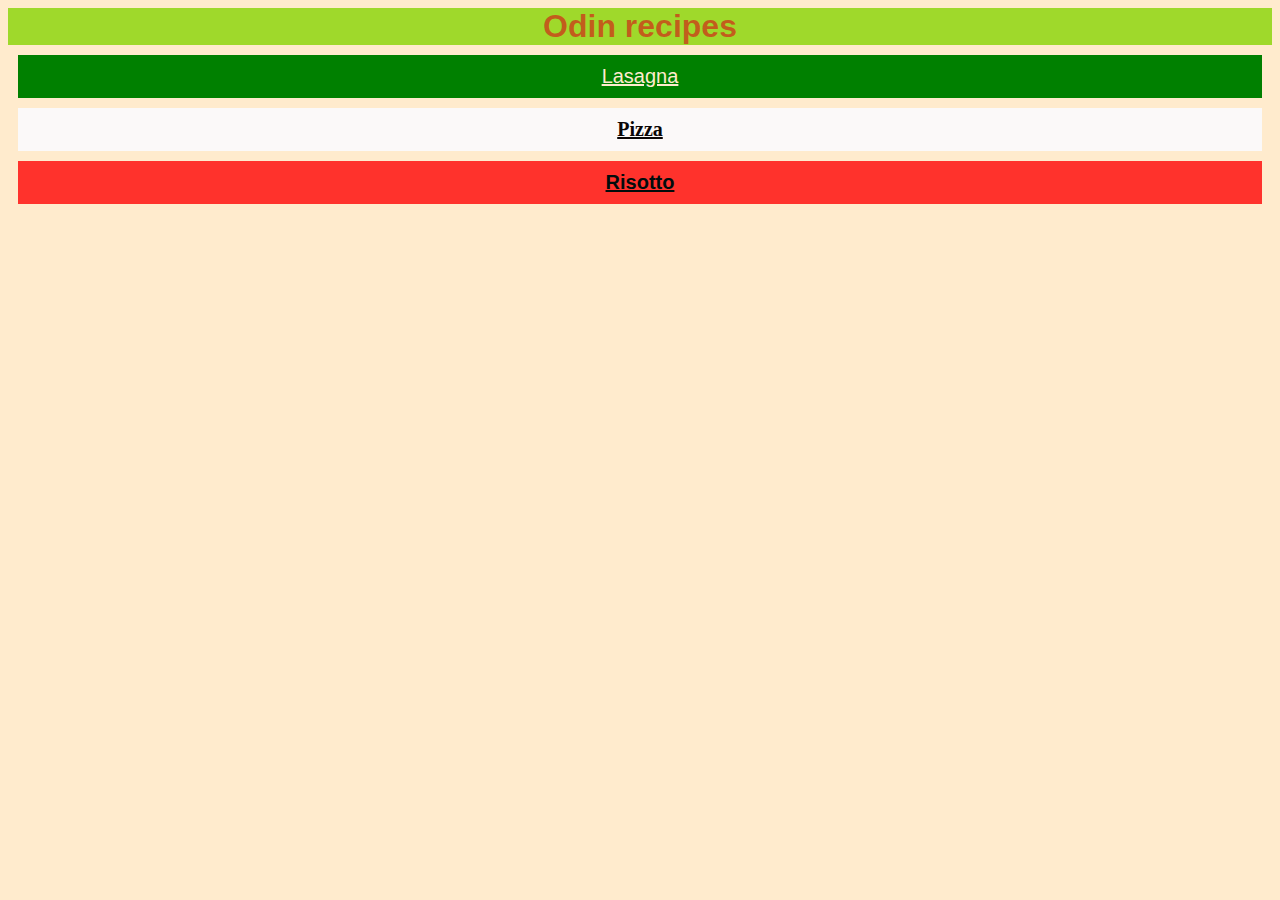
<file: index.html>
<!DOCTYPE html>
<html lang="en">
<head>
    <meta charset="UTF-8">
    <meta name="viewport" content="width=device-width, initial-scale=1.0">
    <title>Document</title>
    <link rel="stylesheet" href="style.css">
</head>
<h1 id="recipes">Odin recipes</h1>

<body>
    <a href="recipes/lasagna.html" class="lasagna-page">Lasagna</a>
<a href="recipes/pizza.html" class="pizza-page">Pizza</a>
<a href="recipes/risotto.html" class="risotto-page">Risotto</a>
</body>
</html>
</file>
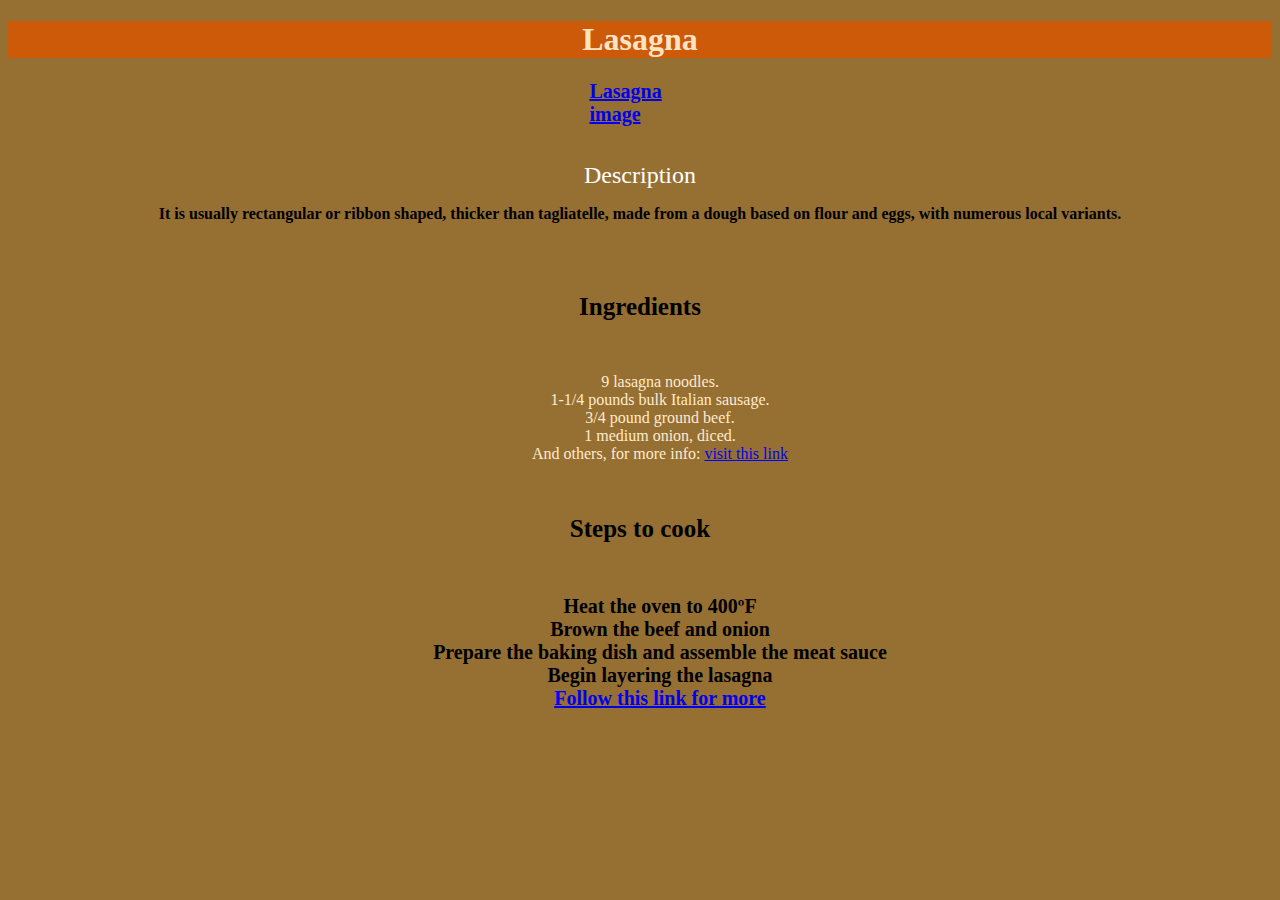
<file: recipes/lasagna.html>
<!DOCTYPE html>
<html lang="en">
<head>
    <meta charset="UTF-8">
    <meta name="viewport" content="width=device-width, initial-scale=1.0">
    <title>Document</title>
    <link rel="stylesheet" href="lasagna.css">
</head>
<body>
    <h1 id="h1">Lasagna</h1>
    <a href="https://media.istockphoto.com/id/1363639070/photo/protein-rich-lasagna-vegan-italian-food-plant-based-recipe-medit.jpg?s=2048x2048&w=is&k=20&c=bVTUKV8sMvdOIw8fC6JNXlQ9cGRZe68CIceksRuGkh8=" target="_blank"
    rel="noopener" id="image">
        Lasagna image
    </a> <br><br>
    <h2 id="h2">Description</h2>
    <p class="p1">It is usually rectangular or ribbon shaped, thicker than tagliatelle, made from a dough based on flour and eggs, with numerous local variants.</p>
    <br><br><br>
    <div id="Ingredients">Ingredients</div><br><br>
    <ul id="ul">
        <li>
            9 lasagna noodles.
        </li>
        <li>1-1/4 pounds bulk Italian sausage.

        </li>
        <li>
            3/4 pound ground beef.
        </li>
        <li>
            1 medium onion, diced.
        </li>
        <li>And others, for more info:
            <a href="https://www.google.com/search?q=lasagna+ingredients&ei=EoO3ZL3fN56O9u8PtomViA4&oq=lasagna+ingr&gs_lp=[base64]&sclient=gws-wiz-serp" target="_blank"
            rel="noopener">visit this
                link
            </a>
        </li>
    </ul> <br><br>
    <h3 class="steps">Steps to cook</h3><br><br>
    <ol>
        <li>
            Heat the oven to 400ºF
        </li>
        <li>
            Brown the beef and onion
        </li>
        <li>
            Prepare the baking dish and assemble the meat sauce
        </li>
        <li>
            Begin layering the lasagna
        </li>
        <li>
            <a href="https://www.google.com/search?q=lasagna+steps+to+make&ei=WoO3ZOrMOaXc7_UPyLi60Ao&ved=0ahUKEwjq4cmAk5qAAxUl7rsIHUicDqoQ4dUDCA8&uact=5&oq=lasagna+steps+to+make&gs_lp=[base64]&sclient=gws-wiz-serp" target="_blank"
            rel="noopener">Follow this link for more</a>
        </li>
    </ol>
    
</body>
</html>
</file>
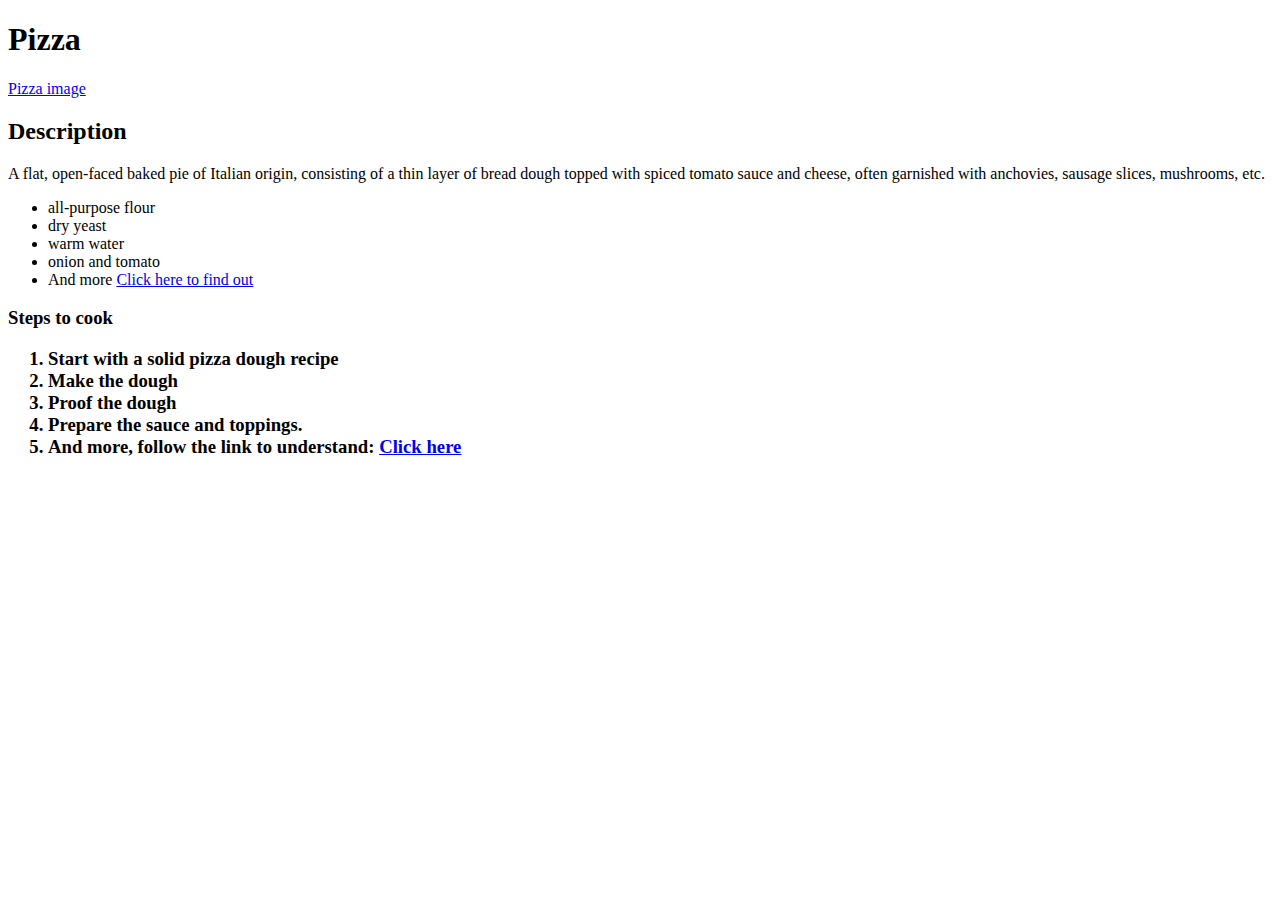
<file: recipes/pizza.html>
<!DOCTYPE html>
<html lang="en">
<head>
    <meta charset="UTF-8">
    <meta name="viewport" content="width=device-width, initial-scale=1.0">
    <title>Document</title>
</head>
<body>
    <h1>Pizza</h1>
    <a href="https://media.istockphoto.com/id/1377372234/photo/pizza-with-salami-bell-pepper-tomatoes-and-cheese-pickles-bacon-and-sausages-on-a-light.jpg?s=2048x2048&w=is&k=20&c=fJSdqPozKDd5p9NO-AYmRJs5U6I9ai-LR8ihzraGx3c=" target="_blank"
rel="noopener">Pizza image</a>
<h2>Description</h2>
<p>A flat, open-faced baked pie of Italian origin, consisting of a thin layer of bread dough topped with spiced tomato sauce and cheese, often garnished with anchovies, sausage slices, mushrooms, etc.</p>
<ul>
    <li>
        all-purpose flour
    </li>
    <li>
        dry yeast
    </li>
    <li>
        warm water
    </li>
    <li>onion and tomato</li>
    <li>And more
<a href="https://www.google.com/search?q=pizza+ingredients&oq=pizza+ingredients&aqs=chrome..69i57j0i512l2j0i22i30l4j0i10i22i30j0i22i30l2.2273j0j7&sourceid=chrome&ie=UTF-8" target="_blank"
 rel="noopener">Click here to find out</a>

    </li>
</ul>
<h3>Steps to cook
<ol>
    <li>
        Start with a solid pizza dough recipe
    </li>
    <li>
        Make the dough
    </li>
    <li>
        Proof the dough
    </li>
    <li>
        Prepare the sauce and toppings.
    </li>
    <li>
        And more, follow the link to understand: 
        <a href="https://www.google.com/search?q=pizza+steps+to+cook&ei=UYa3ZJy0HNiSxc8Pupy9oA0&ved=0ahUKEwjcoKLqlZqAAxVYSfEDHTpOD9QQ4dUDCA8&uact=5&oq=pizza+steps+to+cook&gs_lp=[base64]&sclient=gws-wiz-serp" target="_blank"
        rel="noopener">Click here</a>
    </li>
</ol>
</h3>
</body>
</html>
</file>
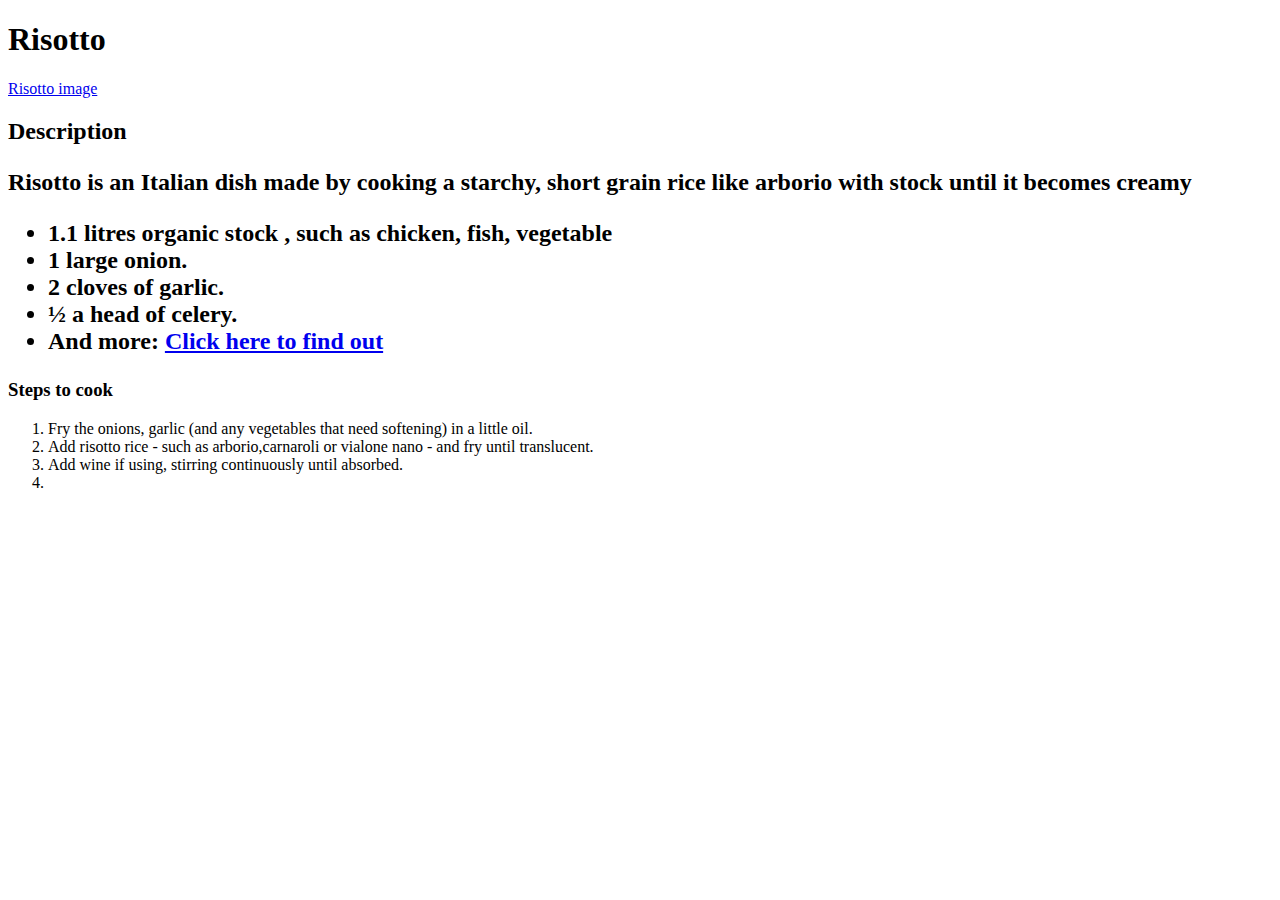
<file: recipes/risotto.html>
<!DOCTYPE html>
<html lang="en">
<head>
    <meta charset="UTF-8">
    <meta name="viewport" content="width=device-width, initial-scale=1.0">
    <title>Document</title>
</head>
<body>
    <h1>Risotto</h1>
    <a href="https://media.istockphoto.com/id/1197141340/photo/italian-risotto-with-spring-asparagus-and-parmesan-cheese-in-plate-on-light-background.jpg?s=2048x2048&w=is&k=20&c=BpAKFei5v8ol9MOJvg6M8TAorbo8lzFms5mnmVtjos8="
    target="_blank" rel="noopener">Risotto image</a>
    <h2>
        Description
        <p>
            Risotto is an Italian dish made by cooking a starchy, short grain rice like arborio with stock until it becomes creamy
        </p>
        <ul>
            <li>
                1.1 litres organic stock , such as chicken, fish, vegetable
            </li>
            <li>
                1 large onion.
            </li>
            <li>
                2 cloves of garlic.
            </li>
            <li>
                ½ a head of celery.
            </li>
            <li>
                And more: 
                <a href="https://www.google.com/search?q=risotto+ingredients&ei=G4e3ZO7kLIWXxc8P6fSquAE&oq=risotto+ingre&gs_lp=[base64]&sclient=gws-wiz-serp"
                target="_blank" rel="noopener">Click here to find out</a>
            </li>
        </ul>
    </h2>
    <h3>Steps to cook</h3>
    <ol>
        <li>
   Fry the onions, garlic (and any vegetables that need softening) in a little oil.
        </li>
        <li>
    Add risotto rice - such as arborio,carnaroli or vialone nano - and fry until translucent.
        </li>
        <li>
Add wine if using, stirring continuously until absorbed.
        </li>
        <li>

        </li>
    </ol>
    
</body>
</html>
</file>
<file: style.css>
body {
    background-color: blanchedalmond;
}


#recipes{
    text-align: center;
    display: block;
    background-color: hwb(80 17% 15%);
    color: hsla(0, 83%, 46%, 0.636);
    font-family:'Segoe UI', Tahoma, Geneva, Verdana, sans-serif;
    margin: auto;
    padding: auto;
   
}

.lasagna-page{
    text-align: center;
    display: block;
    background-color: rgb(0, 128, 0);
    color: blanchedalmond;
    font-family:Arial, Helvetica, sans-serif;
    font-weight: lighter;
    font-size: 20px;
    margin: 10px;
    padding: 10px;
}

.pizza-page{
    text-align: center;
    display: block;
    background-color: #fbf9f9;
    color: hsl(0, 25%, 3%);
    font-family: 'Times New Roman', Times, serif;
    font-weight: bolder;
    font-size: 20px;
    margin: 10px;
    padding: 10px;
}

.risotto-page{
    text-align: center;
    display:block;
    background-color: rgba(255, 7, 7, 0.817);
    color:rgb(2, 12, 12);
    font-family: 'Franklin Gothic Medium', 'Arial Narrow', Arial, sans-serif;
    font-weight: 900;
    font-size:20px;
    margin: 10px;
    padding: 10px;
    
}
</file>
<file: recipes/lasagna.css>
body{
    background-color: #966F33;
}


#h1{
    text-align: center;
    text-decoration: wavy;
    background-color: rgb(204, 90, 9);
    color:bisque;
}

#image{
    display: block;
    margin-left: auto;
    margin-right: auto;
    width: 8%;
    font-size: 20px;
    font-weight: bold;
}

#h2{
    margin: auto;
    display: block;
    color: white;
    font-weight: 200;
    text-align: center;
}
.p1{
    display: block;
    text-align: center;
    color: black;
    font-weight: bold;

}
#Ingredients{
  
   margin: auto;
   text-align: center;
   font-weight: bold;
   font-size: 25px;
}

ul li {
    display: block;
    text-align:center;
    
    font-weight: 300;
    color:blanchedalmond;
}

.steps{
    margin: auto;
    text-align: center;
    font-weight: bolder;
    font-size: 25px;
}

ol li {
    display: block;
    margin: auto;
    text-align: center;
    font-weight: bolder;
    font-size: 20px;
}
</file>
